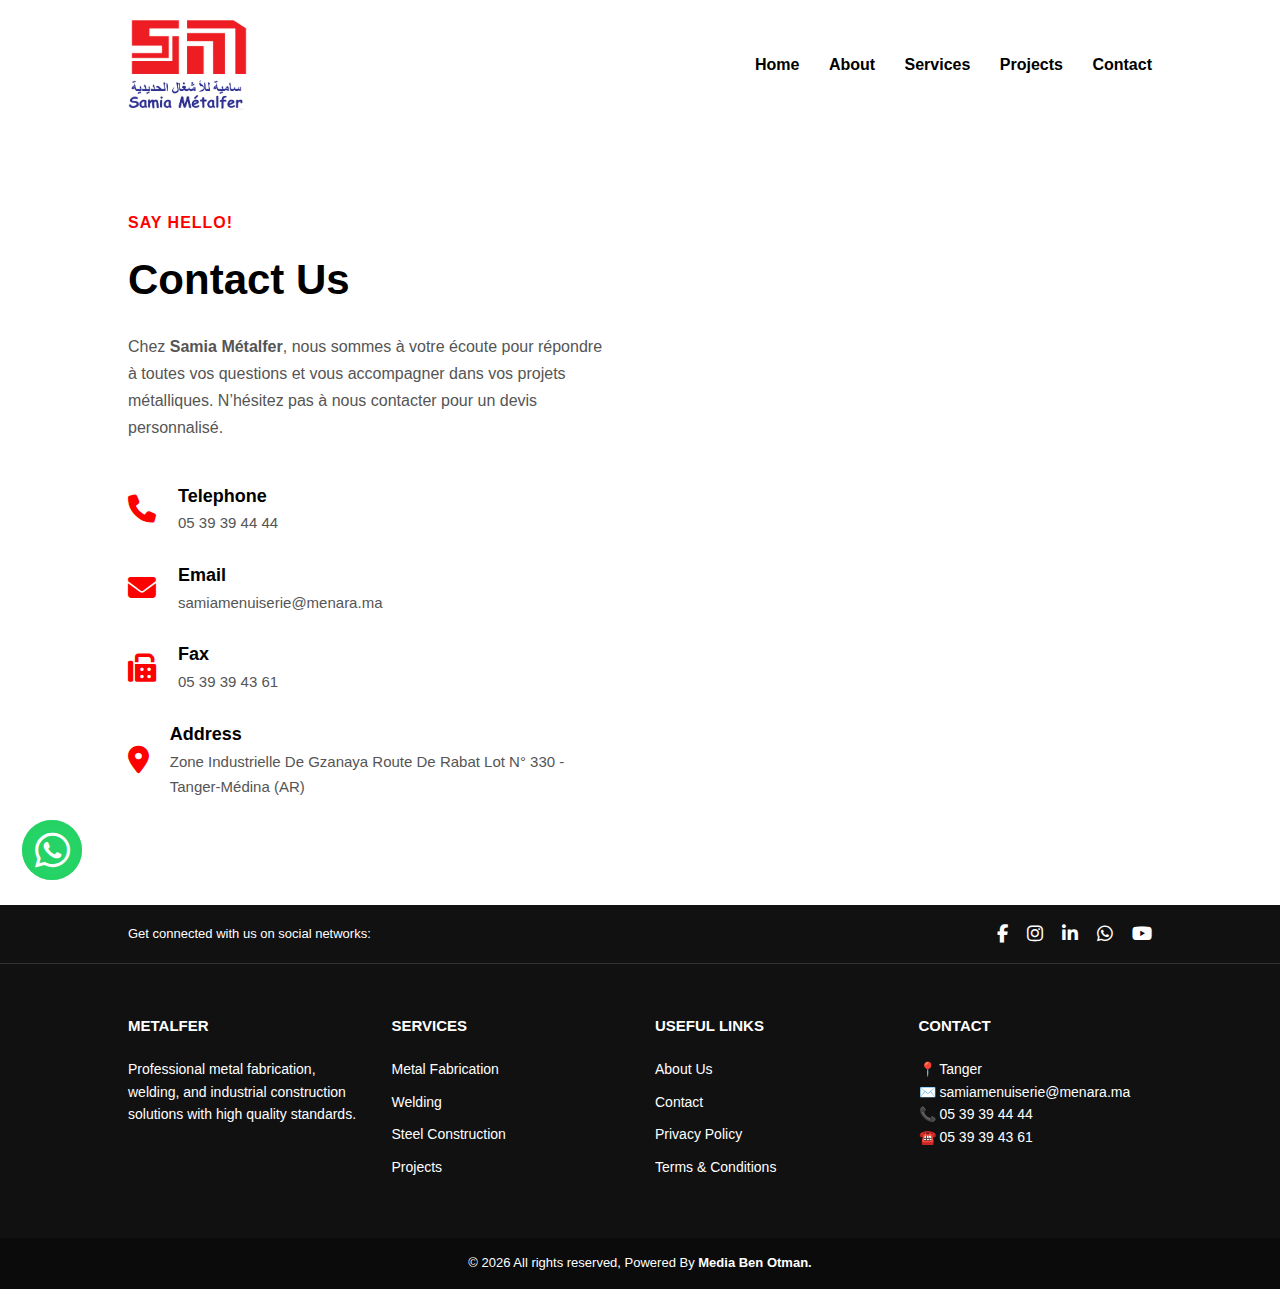
<file: contact.html>
<!DOCTYPE html>
<html lang="en">

<head>
    <meta charset="UTF-8">
    <meta name="viewport" content="width=device-width, initial-scale=1.0">
    <title>Metalfer | Metal Services</title>
    <link rel="stylesheet" href="style.css">
    <link rel="stylesheet" href="https://cdnjs.cloudflare.com/ajax/libs/font-awesome/6.5.1/css/all.min.css">

</head>

<body>
    <header>

        <img class="logo-2" src="img/samialogo.jpg" alt="">

        <nav class="nav">
            <a href="index.html">Home</a>
            <a href="about.html">About</a>
            <a href="service.html">Services</a>
            <a href="projects.html">Projects</a>
            <a href="contact.html">Contact</a>
        </nav>

    </header>

    <section class="contact-section">
        <div class="contact-container">

            <!-- LEFT SIDE -->
            <div class="contact-info">
                <span class="small-title">SAY HELLO!</span>
                <h2>Contact Us</h2>

                <p>
                    Chez <strong>Samia Métalfer</strong>, nous sommes à votre écoute pour répondre
                    à toutes vos questions et vous accompagner dans vos projets métalliques.
                    N’hésitez pas à nous contacter pour un devis personnalisé.
                </p>

                <div class="contact-item">
                    <i class="fa-solid fa-phone"></i>
                    <div>
                        <h4>Telephone</h4>
                        <span>05 39 39 44 44</span>
                    </div>
                </div>

                <div class="contact-item">
                    <i class="fa-solid fa-envelope"></i>
                    <div>
                        <h4>Email</h4>
                        <span>samiamenuiserie@menara.ma</span>
                    </div>
                </div>

                <div class="contact-item">
                    <i class="fa-solid fa-fax"></i>
                    <div>
                        <h4>Fax</h4>
                        <span>05 39 39 43 61</span>
                    </div>
                </div>

                <div class="contact-item">
                    <i class="fa-solid fa-location-dot"></i>
                    <div>
                        <h4>Address</h4>
                        <span>Zone Industrielle De Gzanaya Route De Rabat Lot N° 330 - Tanger-Médina (AR)</span>
                    </div>
                </div>
            </div>

            <!-- RIGHT SIDE (MAP) -->
            <div class="contact-map">
                <iframe
                    src="https://www.google.com/maps/embed?pb=!1m18!1m12!1m3!1d51831.0137451802!2d-5.9853909513672106!3d35.71543630000001!2m3!1f0!2f0!3f0!3m2!1i1024!2i768!4f13.1!3m3!1m2!1s0xd0b888e5c875a8f%3A0x86de3cf674e274c0!2sZone%20Franche%20De%20Tanger!5e0!3m2!1sfr!2sma!4v1768569578124!5m2!1sfr!2sma"
                    width="600" height="450" style="border:0;" allowfullscreen="" loading="lazy"
                    referrerpolicy="no-referrer-when-downgrade"></iframe>
            </div>

        </div>
    </section>

    <a href="https://www.whatsapp.com/" class="btn-whatsapp-pulse btn-whatsapp-pulse-border">
        <i class="fab fa-whatsapp"></i>
    </a>

    <footer class="footer">

        <!-- Social bar -->
        <div class="footer-social">
            <span>Get connected with us on social networks:</span>

            <div class="social-icons">
                <a href="#"><i class="fab fa-facebook-f"></i></a>
                <a href="#"><i class="fab fa-instagram"></i></a>
                <a href="#"><i class="fab fa-linkedin-in"></i></a>
                <a href="#"><i class="fa-brands fa-whatsapp"></i></a>
                <a href="#"><i class="fa-brands fa-youtube"></i></a>
            </div>
        </div>

        <!-- Main footer content -->
        <div class="footer-container">

            <!-- Company -->
            <div class="footer-col">
                <h4>METALFER</h4>
                <p>
                    Professional metal fabrication, welding, and industrial
                    construction solutions with high quality standards.
                </p>
            </div>

            <!-- Services -->
            <div class="footer-col">
                <h4>Services</h4>
                <a href="#services">Metal Fabrication</a>
                <a href="#services">Welding</a>
                <a href="#services">Steel Construction</a>
                <a href="#projects">Projects</a>
            </div>

            <!-- Links -->
            <div class="footer-col">
                <h4>Useful Links</h4>
                <a href="#about">About Us</a>
                <a href="#contact">Contact</a>
                <a href="#">Privacy Policy</a>
                <a href="#">Terms & Conditions</a>
            </div>

            <!-- Contact -->
            <div class="footer-col">
                <h4>Contact</h4>
                <p>📍 Tanger</p>
                <p>✉️ samiamenuiserie@menara.ma</p>
                <p>📞 05 39 39 44 44</p>
                <p>☎️ 05 39 39 43 61</p>
            </div>

        </div>

        <!-- Bottom -->
        <div class="footer-bottom">
            © <span id="year"></span> All rights reserved, Powered By <strong>Media Ben Otman.</strong>
        </div>

    </footer>



    <script>
        document.getElementById("year").textContent = new Date().getFullYear();
    </script>

    <script src="script.js"></script>
</body>

</html>
</file>
<file: style.css>
* {
    margin: 0;
    padding: 0;
    box-sizing: border-box;
    font-family: Arial, sans-serif;
}

body {
    line-height: 1.6;
}

header {
    display: flex;
    justify-content: space-between;
    align-items: center;
    padding: 20px 10%;
    background: #ffffff;
    color: white;
}

.logo-2 {
    height: 90px;
    width: auto;
    /* filter: grayscale(100%) contrast(100%); */
}

.nav a {
    position: relative;
    color: #000000;
    text-decoration: none;
    margin-left: 25px;
    padding-bottom: 5px;
    font-weight: 700;
}

.nav a::after {
    content: "";
    position: absolute;
    left: 0;
    bottom: 0;
    width: 0;
    height: 2px;
    background: #ff0000;
    transition: 0.3s;
}

.nav a:hover::after {
    width: 100%;
}

@media (max-width: 992px) {
    header {
        padding: 15px 5%;
    }

    .logo-2 {
        height: 70px;
    }

    .nav a {
        margin-left: 15px;
        font-size: 15px;
    }
}

@media (max-width: 768px) {
    header {
        flex-direction: column;
        align-items: center;
        gap: 15px;
        padding: 15px 5%;
    }

    .logo-2 {
        height: 65px;
    }

    .nav {
        display: flex;
        flex-wrap: wrap;
        justify-content: center;
        gap: 15px;
    }

    .nav a {
        margin-left: 0;
        font-size: 14px;
    }
}

@media (max-width: 480px) {
    .logo-2 {
        height: 55px;
    }

    .nav a {
        font-size: 13px;
    }
}


.hero {
    position: relative;
    height: 90vh;
    overflow: hidden;
    display: flex;
    align-items: center;
    justify-content: center;
}

.hero-img {
    position: absolute;
    inset: 0;
    width: 100%;
    height: 100%;
    object-fit: cover;
    filter: brightness(55%) contrast(110%);
}

.hero::after {
    content: "";
    position: absolute;
    inset: 0;
    background: rgba(0, 0, 0, 0.45);
}

.hero-content {
    position: relative;
    z-index: 2;
    text-align: center;
    color: white;
    max-width: 700px;
    padding: 20px;
}

.hero-content h1 {
    font-size: 3rem;
    text-transform: uppercase;
    letter-spacing: 2px;
}

.hero-content p {
    margin: 15px 0 25px;
    font-size: 1.2rem;
    color: #ddd;
}

button {
    padding: 17px 40px;
    border-radius: 50px;
    cursor: pointer;
    border: 0;
    background-color: white;
    box-shadow: rgb(0 0 0 / 5%) 0 0 8px;
    letter-spacing: 1.5px;
    text-transform: uppercase;
    font-size: 15px;
    font-weight: 600;
    transition: all 0.5s ease;
}

button:hover {
    letter-spacing: 3px;
    background-color: #ff0000;
    color: #ffffff;
    box-shadow: rgb(255 0 0 / 60%) 0px 7px 29px 0px;
}

button:active {
    letter-spacing: 3px;
    background-color: #ff0000;
    color: #ffffff;
    box-shadow: rgb(255 0 0 / 60%) 0px 0px 0px 0px;
    transform: translateY(10px);
    transition: 100ms;
}

@media (max-width: 992px) {
    .hero {
        height: 80vh;
    }

    .hero-content {
        max-width: 600px;
    }

    .hero-content h1 {
        font-size: 2.5rem;
        letter-spacing: 1.5px;
    }

    .hero-content p {
        font-size: 1.1rem;
    }

    button {
        padding: 15px 35px;
        font-size: 14px;
    }
}

@media (max-width: 768px) {
    .hero {
        height: 75vh;
        padding: 0 15px;
    }

    .hero-content h1 {
        font-size: 2.1rem;
        letter-spacing: 1px;
    }

    .hero-content p {
        font-size: 1rem;
        margin: 12px 0 20px;
    }

    button {
        padding: 14px 32px;
        font-size: 13px;
    }
}

@media (max-width: 480px) {
    .hero {
        height: 70vh;
    }

    .hero-content h1 {
        font-size: 1.7rem;
    }

    .hero-content p {
        font-size: 0.95rem;
    }

    button {
        padding: 12px 28px;
        font-size: 12px;
    }
}

.section {
    padding: 60px 10%;
    text-align: center;
}

.section h2 {
    margin-bottom: 20px;
}

.gray {
    background: #f4f4f4;
}

.about-section {
    padding: 80px 8%;
    background-color: #ffffff;
}

.about-title {
    text-align: center;
    margin-bottom: 60px;
}

.about-title h2 {
    font-size: 36px;
    font-weight: 700;
    letter-spacing: 3px;
    color: #000000;
}

.about-title span {
    display: block;
    width: 60px;
    height: 3px;
    background-color: #ff0000;
    margin: 15px auto 0;
}

.about-wrapper {
    display: flex;
    align-items: center;
    gap: 60px;
}

.about-text {
    flex: 1;
}

.about-text h3 {
    font-size: 26px;
    font-weight: 700;
    margin-bottom: 10px;
}

.about-text h4 {
    font-size: 18px;
    font-weight: 500;
    margin-bottom: 25px;
    letter-spacing: 2px;
}

.about-text p {
    font-size: 16px;
    line-height: 1.8;
    color: #555;
    margin-bottom: 15px;
}

.about-image {
    flex: 1;
}

.about-image img {
    width: 100%;
    height: auto;
    object-fit: cover;
    border-radius: 8px;
}

@media (max-width: 992px) {
    .about-wrapper {
        flex-direction: column;
    }

    .about-title h2 {
        font-size: 30px;
    }
}

.about-part-two {
    background-color: #242424;
    padding: 100px 8%;
    margin-bottom: 50px;
}

.principles-container {
    display: flex;
    flex-direction: column;
    gap: 100px;
}

.principle-row {
    display: flex;
    align-items: center;
    gap: 60px;
}

.principle-row.reverse {
    flex-direction: row-reverse;
}

.principle-image {
    flex: 1;
}

.principle-image img {
    width: 100%;
    height: auto;
    object-fit: cover;
    border-radius: 8px;
}

.principle-text {
    flex: 1;
    color: #fff;
}

.principle-text h3 {
    color: #ff0000;
    font-size: 18px;
    letter-spacing: 2px;
    margin-bottom: 20px;
    text-transform: uppercase;
}

.principle-text p {
    font-size: 16px;
    line-height: 1.8;
    max-width: 480px;
}

@media (max-width: 992px) {

    .principle-row,
    .principle-row.reverse {
        flex-direction: column;
        text-align: center;
    }

    .principle-text p {
        max-width: 100%;
    }
}

.services-section {
    padding: 100px 8%;
    background-color: #f4f4f4;
}

.services-title {
    text-align: center;
    margin-bottom: 60px;
}

.services-title h2 {
    font-size: 36px;
    letter-spacing: 3px;
    font-weight: 700;
}

.services-title span {
    display: block;
    width: 60px;
    height: 3px;
    background-color: #ff0000;
    margin: 15px auto 0;
}


.services-grid {
    display: grid;
    grid-template-columns: repeat(3, 1fr);
    gap: 40px;
}


.service-card {
    background-color: #fff;
    overflow: hidden;
    box-shadow: 0 15px 35px rgba(0, 0, 0, 0.1);
    transition: transform 0.4s ease;
    border-radius: 8px;
}

.service-card:hover {
    transform: translateY(-10px);
}


.service-image {
    height: 220px;
    overflow: hidden;
}

.service-image img {
    width: 100%;
    height: 100%;
    object-fit: cover;
    transition: transform 0.5s ease;
    
}

.service-card:hover img {
    transform: scale(1.1);
}


.service-content {
    padding: 30px;
    text-align: center;
}

.service-content i {
    font-size: 32px;
    color: #ff0000;
    margin-bottom: 15px;
}

.service-content h3 {
    font-size: 22px;
    margin-bottom: 10px;
}

.service-content p {
    font-size: 15px;
    line-height: 1.7;
    color: #555;
}

@media (max-width: 992px) {
    .services-grid {
        grid-template-columns: 1fr;
    }
}

.projects-section {
    padding: 100px 8%;
    background-color: #ffffff;
}

.projects-title {
    text-align: center;
    margin-bottom: 60px;
}

.projects-title h2 {
    font-size: 36px;
    letter-spacing: 3px;
    font-weight: 700;
}

.projects-title span {
    display: block;
    width: 60px;
    height: 3px;
    background-color: #ff0000;
    margin: 15px auto 0;
}

.projects-grid {
    display: grid;
    grid-template-columns: repeat(4, 1fr);
    gap: 30px;
}

.project-card {
    position: relative;
    overflow: hidden;
    height: 320px;
    border-radius: 8px;
}

.project-card img {
    width: 100%;
    height: 100%;
    object-fit: cover;
    transition: transform 0.6s ease;
    border-radius: 8px;
}

.project-card:hover img {
    transform: scale(1.1);
    
}

.project-overlay {
    position: absolute;
    inset: 0;
    background: rgba(0, 0, 0, 0.6);
    display: flex;
    flex-direction: column;
    justify-content: center;
    align-items: center;
    color: #fff;
    opacity: 0;
    transition: opacity 0.4s ease;
    text-align: center;
}

.project-card:hover .project-overlay {
    opacity: 1;
}

.project-overlay h3 {
    font-size: 22px;
    margin-bottom: 8px;
}

.project-overlay p {
    font-size: 14px;
    letter-spacing: 1px;
}

@media (max-width: 1200px) {
    .projects-grid {
        grid-template-columns: repeat(2, 1fr);
    }
}

@media (max-width: 600px) {
    .projects-grid {
        grid-template-columns: 1fr;
    }
}

.footer {
    background: #111;
    color: #ccc;
    font-size: 14px;
}

.footer-social {
    display: flex;
    justify-content: space-between;
    align-items: center;
    padding: 15px 10%;
    border-bottom: 1px solid #333;
}

.footer-social span {
    font-size: 13px;
    color: #ffffff;
}

.social-icons a {
    color: #ffffff;
    margin-left: 15px;
    font-size: 18px;
    transition: 0.3s;
}

.social-icons a:hover {
    color: #ff0000;
}

.footer-container {
    display: grid;
    grid-template-columns: repeat(auto-fit, minmax(220px, 1fr));
    gap: 30px;
    padding: 50px 10%;
}

.footer-col h4 {
    color: white;
    margin-bottom: 20px;
    text-transform: uppercase;
    font-size: 15px;
}

.footer-col p {
    color: #ffffff;
    line-height: 1.6;
}

.footer-col a {
    display: block;
    color: #ffffff;
    text-decoration: none;
    margin-bottom: 10px;
    transition: 0.3s;
}

.footer-col a:hover {
    color: #ff0000;
    padding-left: 5px;
}

.footer-bottom {
    background: #0b0b0b;
    text-align: center;
    padding: 15px;
    font-size: 13px;
    color: #ffffff;
}

@media (max-width: 992px) {
    .footer-social {
        padding: 15px 5%;
    }

    .footer-container {
        padding: 40px 5%;
        gap: 25px;
    }

    .footer-col h4 {
        font-size: 14px;
    }
}

@media (max-width: 768px) {
    .footer-social {
        flex-direction: column;
        text-align: center;
        gap: 10px;
    }

    .social-icons a {
        margin: 0 10px;
        font-size: 17px;
    }

    .footer-container {
        grid-template-columns: 1fr;
        padding: 35px 6%;
        text-align: center;
    }

    .footer-col a:hover {
        padding-left: 0;
    }
}


@media (max-width: 480px) {
    .footer-social span {
        font-size: 12px;
    }

    .social-icons a {
        font-size: 16px;
    }

    .footer-bottom {
        font-size: 12px;
        padding: 12px;
    }
}

.contact-section {
    padding: 80px 10%;
    background: #fff;
}

.contact-container {
    display: flex;
    gap: 50px;
    align-items: stretch;
}

.contact-info {
    flex: 1;
}

.small-title {
    color: #ff0000;
    font-weight: 600;
    letter-spacing: 1px;
}

.contact-info h2 {
    font-size: 42px;
    margin: 10px 0 20px;
}

.contact-info p {
    color: #555;
    line-height: 1.7;
    margin-bottom: 40px;
}

.contact-item {
    display: flex;
    align-items: center;
    margin-bottom: 25px;
}

.contact-item i {
    font-size: 28px;
    color: #ff0000;
    width: 50px;
}

.contact-item h4 {
    margin: 0;
    font-size: 18px;
}

.contact-item span {
    color: #555;
    font-size: 15px;
}

.contact-map {
    flex: 1;
    min-height: 450px;
}

.contact-map iframe {
    width: 100%;
    height: 100%;
    border: none;
    border-radius: 8px;
}

@media (max-width: 900px) {
    .contact-container {
        flex-direction: column;
    }

    .contact-map {
        height: 350px;
    }
}

.btn-whatsapp-pulse {
	background: #25d366;
	color: white;
	position: fixed;
	bottom: 5px;
	left: 22px;
	font-size: 40px;
	display: flex;
	justify-content: center;
	align-items: center;
	width: 0;
	height: 0;
	padding: 30px;
	text-decoration: none;
	border-radius: 50%;
	animation-name: pulse;
	animation-duration: 1.5s;
	animation-timing-function: ease-out;
	animation-iteration-count: infinite;
}

@keyframes pulse {
	0% {
		box-shadow: 0 0 0 0 rgba(37, 211, 102, 0.5);
	}
	80% {
		box-shadow: 0 0 0 14px rgba(37, 211, 102, 0);
	}
}

.btn-whatsapp-pulse-border {
	bottom: 20px;
	right: 20px;
	animation-play-state: paused;
}

.btn-whatsapp-pulse-border::before {
	content: "";
	position: absolute;
	border-radius: 50%;
	padding: 25px;
	border: 5px solid #25d366;
	opacity: 0.75;
	animation-name: pulse-border;
	animation-duration: 1.5s;
	animation-timing-function: ease-out;
	animation-iteration-count: infinite;
} 
@keyframes pulse-border {
	0% {
		padding: 25px;
		opacity: 0.75;
	}
	75% {
		padding: 50px;
		opacity: 0;
	}
	100% {
		opacity: 0;
	}
}
</file>
